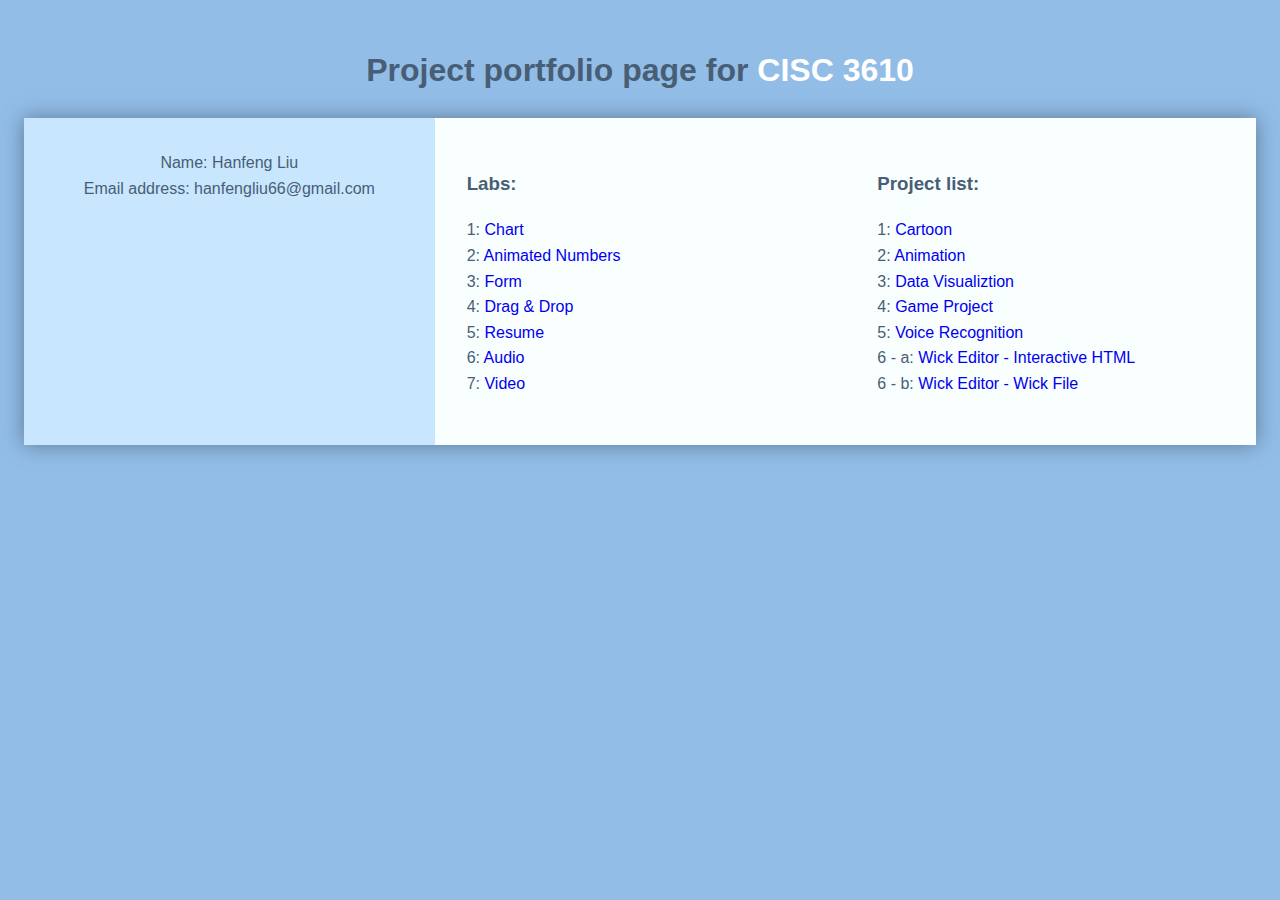
<file: index.html>
<!DOCTYPE html>
<html lang="en">
  <head>
    <meta charset="UTF-8" />
    <meta name="viewport" content="width=device-width, initial-scale=1.0" />
    <link rel="stylesheet" href="style.css" />
    <title>Project portfolio</title>
  </head>
  <body>
    <div class="contanter">
      <h1 class="title">Project portfolio page for <span>CISC 3610</span></h1>

      <div class="wrapper animated bounceInLeft">
        <div class="contact">
          <ul>
            <li>Name: Hanfeng Liu</li>
            <li>Email address: hanfengliu66@gmail.com</li>
          </ul>
        </div>
        <div class="flex">
          <div class="list">
            <h3>Labs:</h3>
            <ul>
              <li><span>1: </span><a href="./chart/index.html">Chart</a></li>
              <li>
                <span>2: </span
                ><a href="./numbers/index.html">Animated Numbers</a>
              </li>
              <li><span>3: </span><a href="./form/index.html">Form</a></li>
              <li>
                <span>4: </span
                ><a href="https://hanfengliu.itch.io/draganddrop"
                  >Drag & Drop</a
                >
              </li>
              <li><span>5: </span><a href="./Resume/index.html">Resume</a></li>
              <li><span>6: </span><a href="./audio/index.html">Audio</a></li>
              <li><span>7: </span><a href="./video/index.html">Video</a></li>
            </ul>
          </div>
          <div class="list">
            <h3>Project list:</h3>
            <ul>
              <li>
                <span>1: </span><a href="./cartoon/index.html">Cartoon</a>
              </li>
              <li>
                <span>2: </span><a href="./animation/index.html">Animation</a>
              </li>
              <li>
                <span>3: </span
                ><a href="./data visualiztion/index.html">Data Visualiztion</a>
              </li>
              <li>
                <span>4: </span
                ><a href="https://hanfengliu.itch.io/coincollecting"
                  >Game Project</a
                >
              </li>
               <li>
                <span>5: </span
                ><a href="./voice recognition/index.html"
                  >Voice Recognition</a
                >
              </li>
              <li>
                <span>6 - a: </span
                ><a href="./wick editor/vehicles.html"
                  >Wick Editor - Interactive HTML</a
                >
              </li>
              <li>
                <span>6 - b: </span
                ><a href="./wick editor/vehicles.wick"
                  >Wick Editor - Wick File</a
                >
              </li>
            </ul>
          </div>
        </div>
      </div>
    </div>
  </body>
</html>
</file>
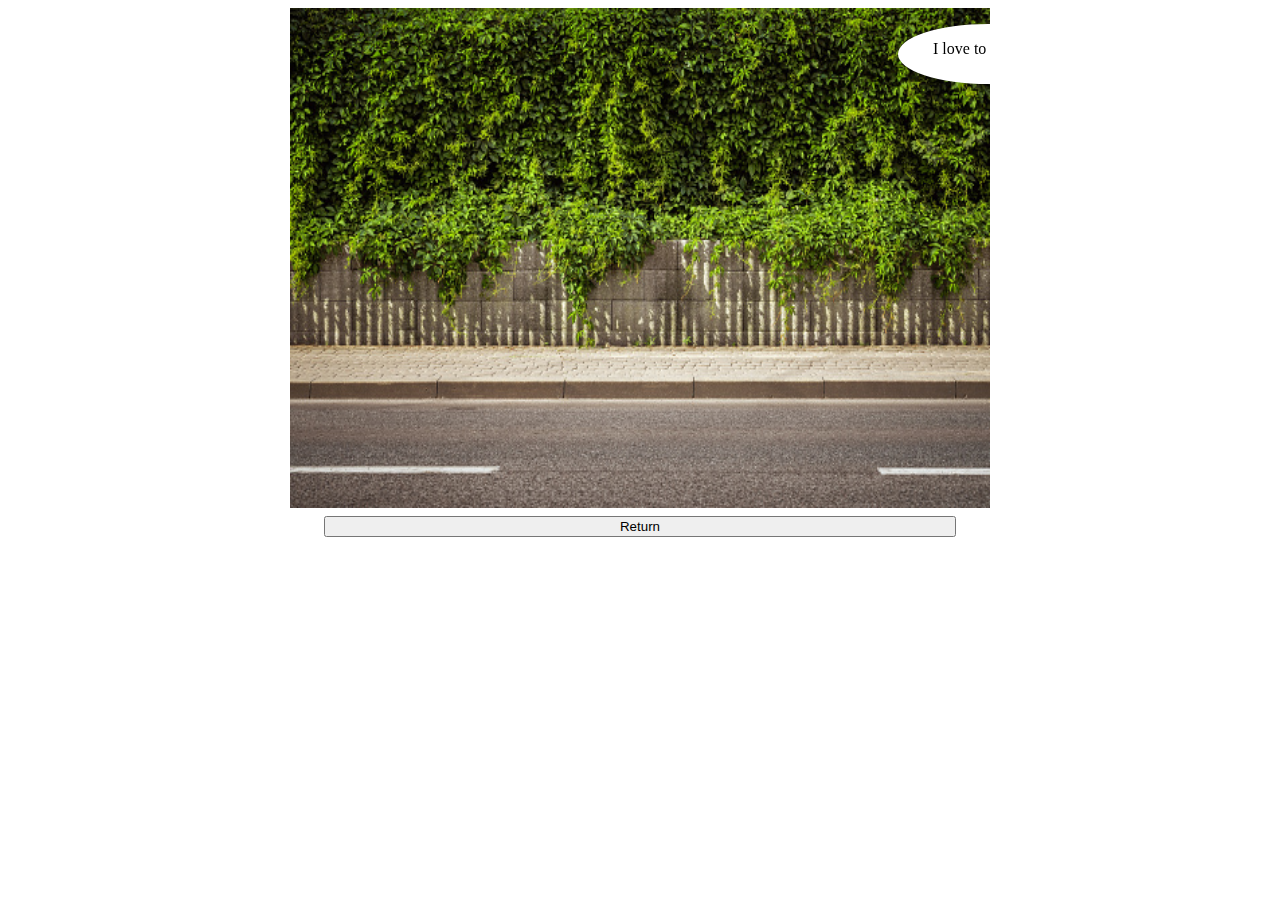
<file: animation/index.html>
<!DOCTYPE html>
<html lang="en">
<head>
    <meta charset="UTF-8">
    <meta http-equiv="X-UA-Compatible" content="IE=edge">
    <meta name="viewport" content="width=device-width, initial-scale=1.0">
    <link href="https://cdn.jsdelivr.net/npm/bootstrap@5.1.3/dist/css/bootstrap.min.css" rel="stylesheet"
        integrity="sha384-1BmE4kWBq78iYhFldvKuhfTAU6auU8tT94WrHftjDbrCEXSU1oBoqyl2QvZ6jIW3" crossorigin="anonymous">
    <link rel="stylesheet" href="css/style.css">
    <title>Animation</title>
</head>
<body>
    <canvas id="myCanvas" width="700" height="500"></canvas>
    <input id="return" type="button" value="Return" class="btn btn-primary btn-block">    
    <script src="js/animation.js"></script>
    <script src="js/spritesheet.js"></script>
</body>
</html>
</file>
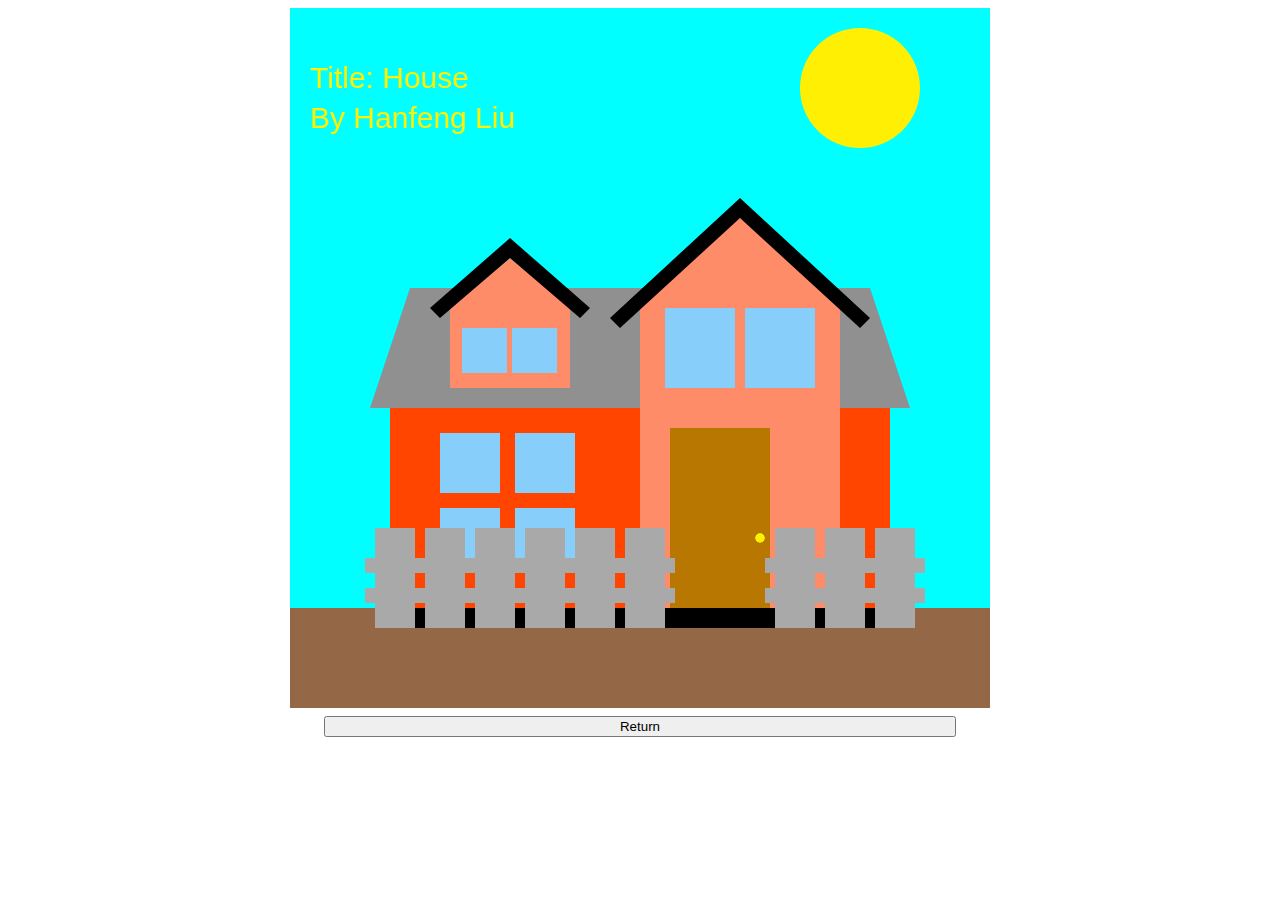
<file: cartoon/index.html>
<!DOCTYPE html>
<html lang="en">
<head>
    <meta charset="UTF-8">
    <meta http-equiv="X-UA-Compatible" content="IE=edge">
    <meta name="viewport" content="width=device-width, initial-scale=1.0">
    <link href="https://cdn.jsdelivr.net/npm/bootstrap@5.1.3/dist/css/bootstrap.min.css" rel="stylesheet"
        integrity="sha384-1BmE4kWBq78iYhFldvKuhfTAU6auU8tT94WrHftjDbrCEXSU1oBoqyl2QvZ6jIW3" crossorigin="anonymous">
    <link rel="stylesheet" href="css/style.css">
    <title>Cartoon</title>
</head>
<body>
    <canvas id="canvas" width="700" height="700"></canvas>
    <input id="return" type="button" value="Return" class="btn btn-primary btn-block">
    <script src="js/canvas.js"></script>
</body>
</html>
</file>
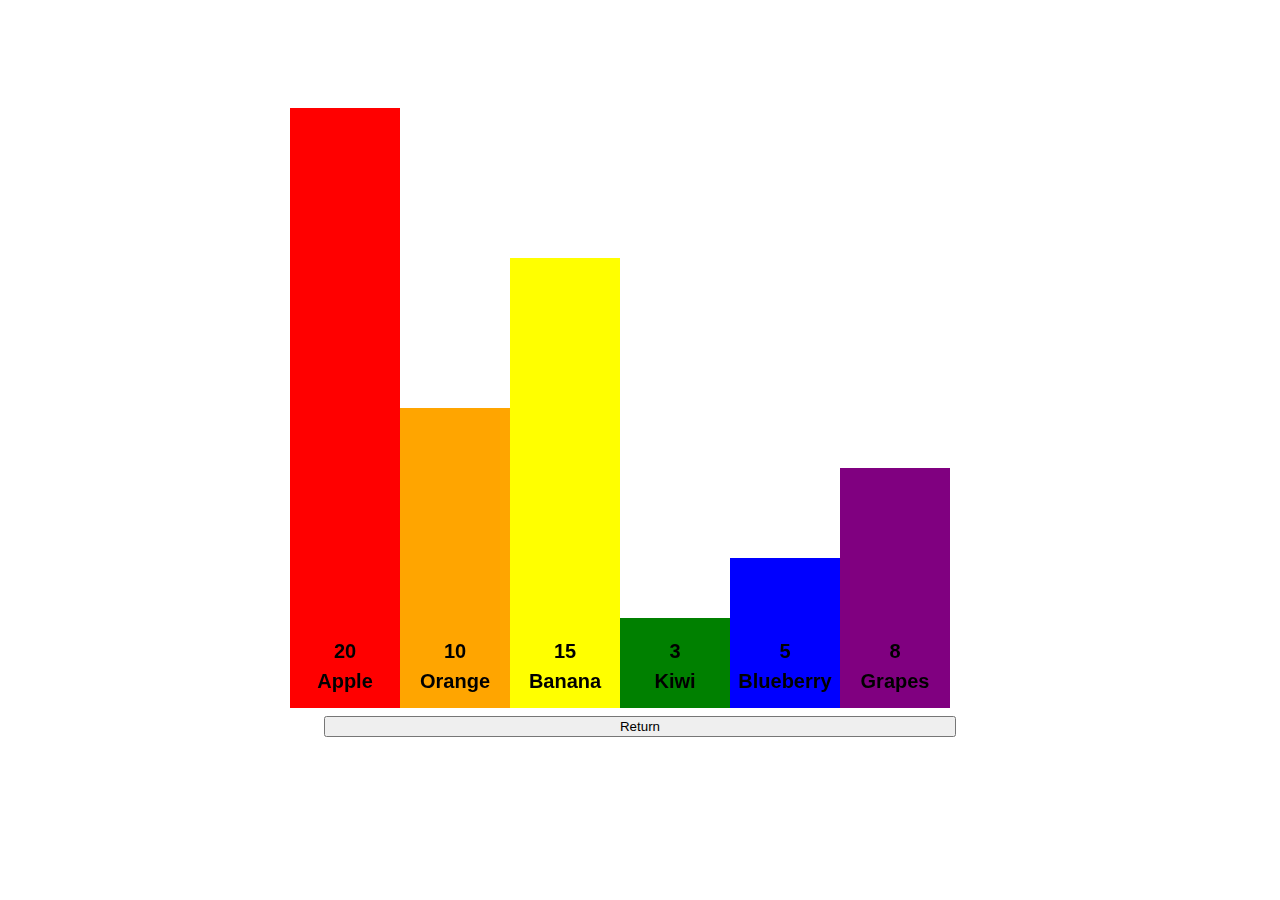
<file: chart/index.html>
<!DOCTYPE html>
<html lang="en">
<head>
    <meta charset="UTF-8">
    <meta http-equiv="X-UA-Compatible" content="IE=edge">
    <meta name="viewport" content="width=device-width, initial-scale=1.0">
    <link href="https://cdn.jsdelivr.net/npm/bootstrap@5.1.3/dist/css/bootstrap.min.css" rel="stylesheet"
        integrity="sha384-1BmE4kWBq78iYhFldvKuhfTAU6auU8tT94WrHftjDbrCEXSU1oBoqyl2QvZ6jIW3" crossorigin="anonymous">
    <link rel="stylesheet" href="css/style.css">
    <title>Chart</title>
</head>
<body>
    <canvas id="canvas" width="700" height="700"></canvas>
    <input id="return" type="button" value="Return" class="btn btn-primary btn-block">
    <script src="js/chart.js"></script>
</body>
</html>
</file>
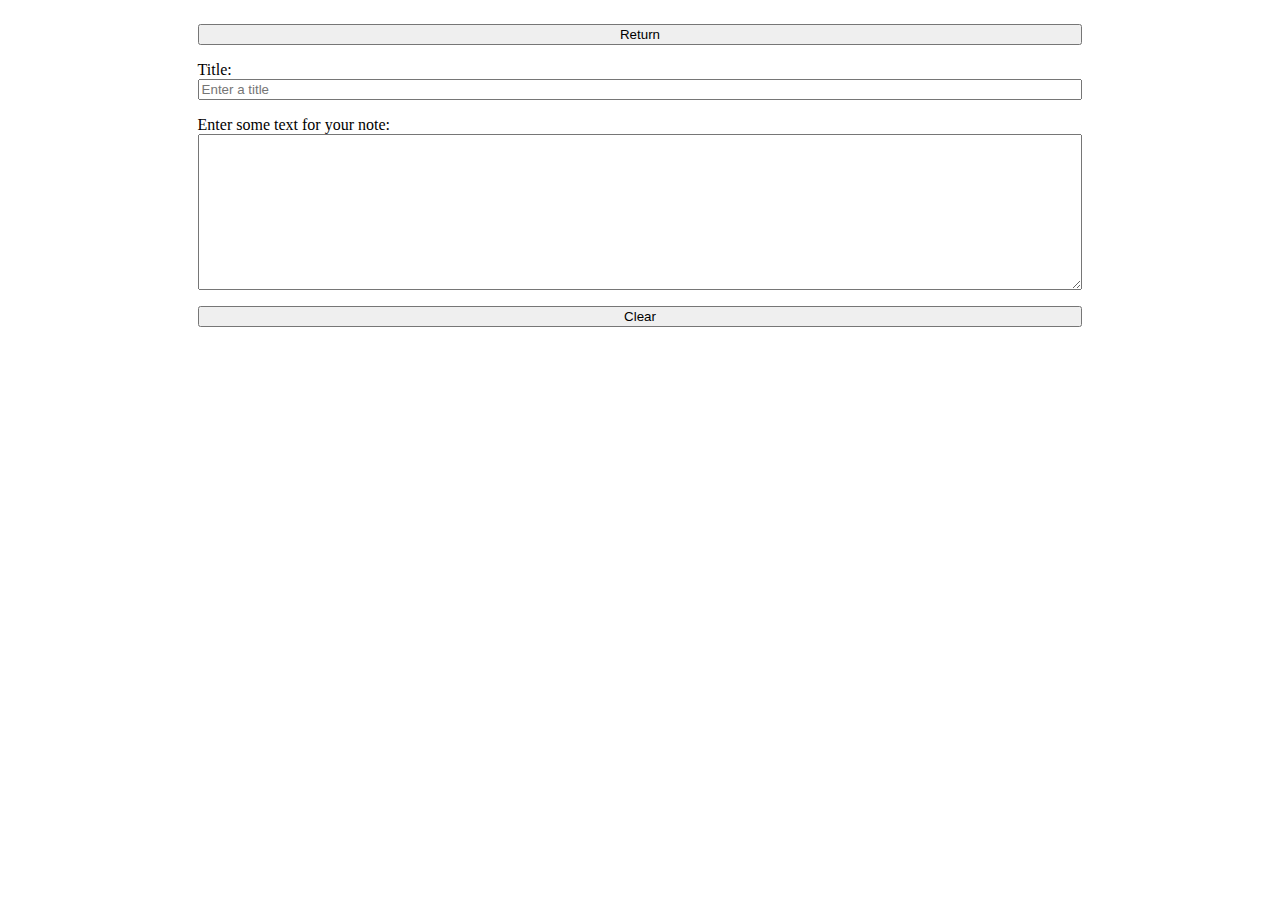
<file: form/index.html>
<!DOCTYPE html>
<html lang="en">
<head>
    <meta charset="UTF-8">
    <meta http-equiv="X-UA-Compatible" content="IE=edge">
    <meta name="viewport" content="width=device-width, initial-scale=1.0">
    <link href="https://cdn.jsdelivr.net/npm/bootstrap@5.1.3/dist/css/bootstrap.min.css" rel="stylesheet"
        integrity="sha384-1BmE4kWBq78iYhFldvKuhfTAU6auU8tT94WrHftjDbrCEXSU1oBoqyl2QvZ6jIW3" crossorigin="anonymous">
    <link rel="stylesheet" href="css/style.css">
    <title>Notebook</title>
</head>
<body>
    <div>
        <input id="return" type="button" value="Return" class="btn btn-primary btn-block">
    </div>
    <form>
        <div>
            <label>Title:</label>
            <input type="text" id="title" placeholder="Enter a title" maxlength = "40">
        </div>
        <div>
            <label>Enter some text for your note:</label>
            <textarea id="text" rows="10" cols="80"></textarea>
        </div>
        <div>
			<input type="button" value="Clear" id="button">	
        </div>
      </form>
      <script src="js/main.js"></script>
</body>
</html>
</file>
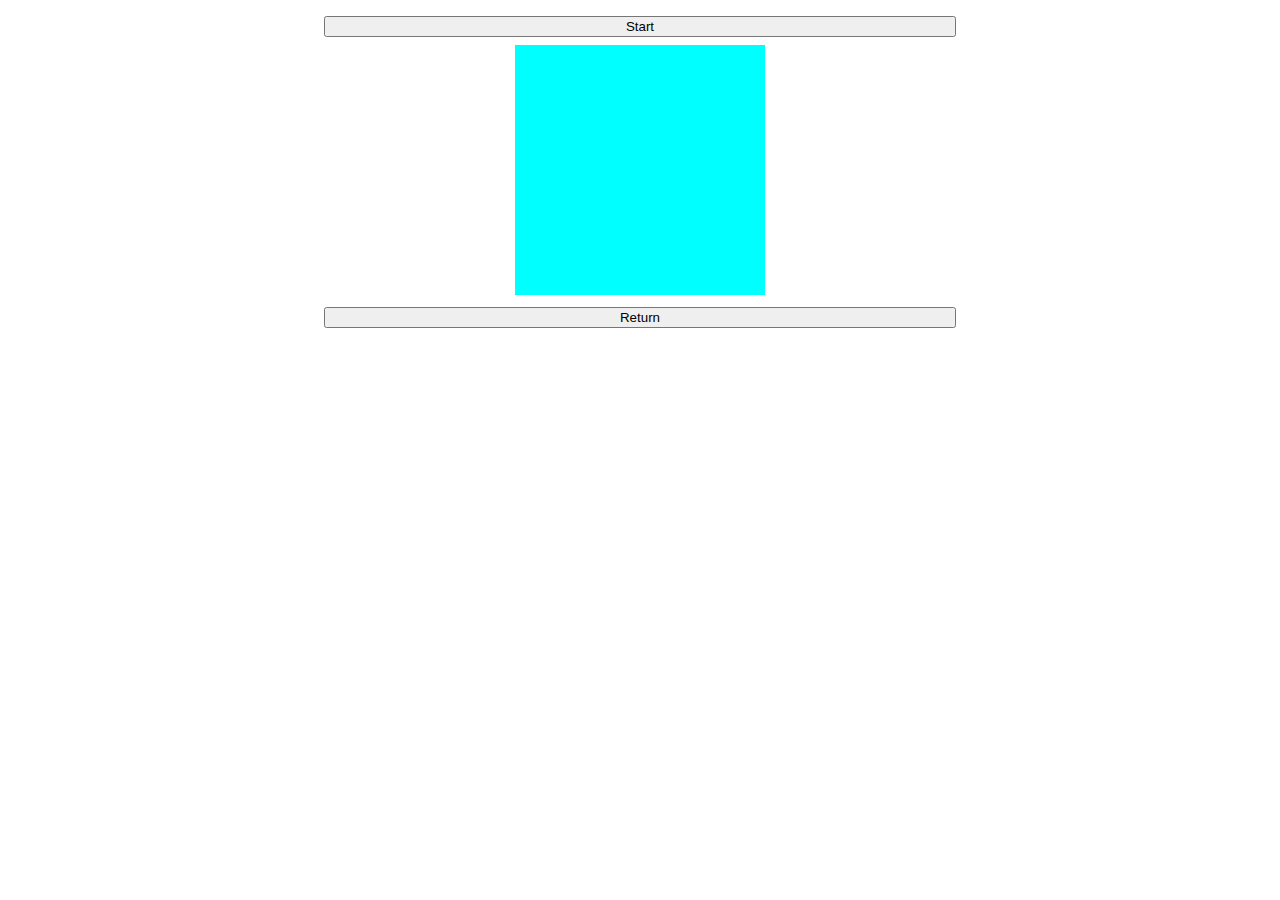
<file: numbers/index.html>
<!DOCTYPE html>
<html lang="en">
<head>
    <meta charset="UTF-8">
    <meta http-equiv="X-UA-Compatible" content="IE=edge">
    <meta name="viewport" content="width=device-width, initial-scale=1.0">
    <link href="https://cdn.jsdelivr.net/npm/bootstrap@5.1.3/dist/css/bootstrap.min.css" rel="stylesheet"
        integrity="sha384-1BmE4kWBq78iYhFldvKuhfTAU6auU8tT94WrHftjDbrCEXSU1oBoqyl2QvZ6jIW3" crossorigin="anonymous">
    <link rel="stylesheet" href="css/style.css">
    <title>Numbers</title>
</head>
<body>
    <input id="start" type="button" value="Start" class="btn btn-primary btn-block" style="width: 50%; margin: 0.5rem;">
    <div id="scene" style = "text-align:center;">
        <canvas id="myCanvas" width="250" height="250"></canvas>
    </div><input id="return" type="button" value="Return" class="btn btn-primary btn-block">
    <script src="js/numbers.js"></script>
    <script src="js/main.js"></script>
</body>
</html>
</file>
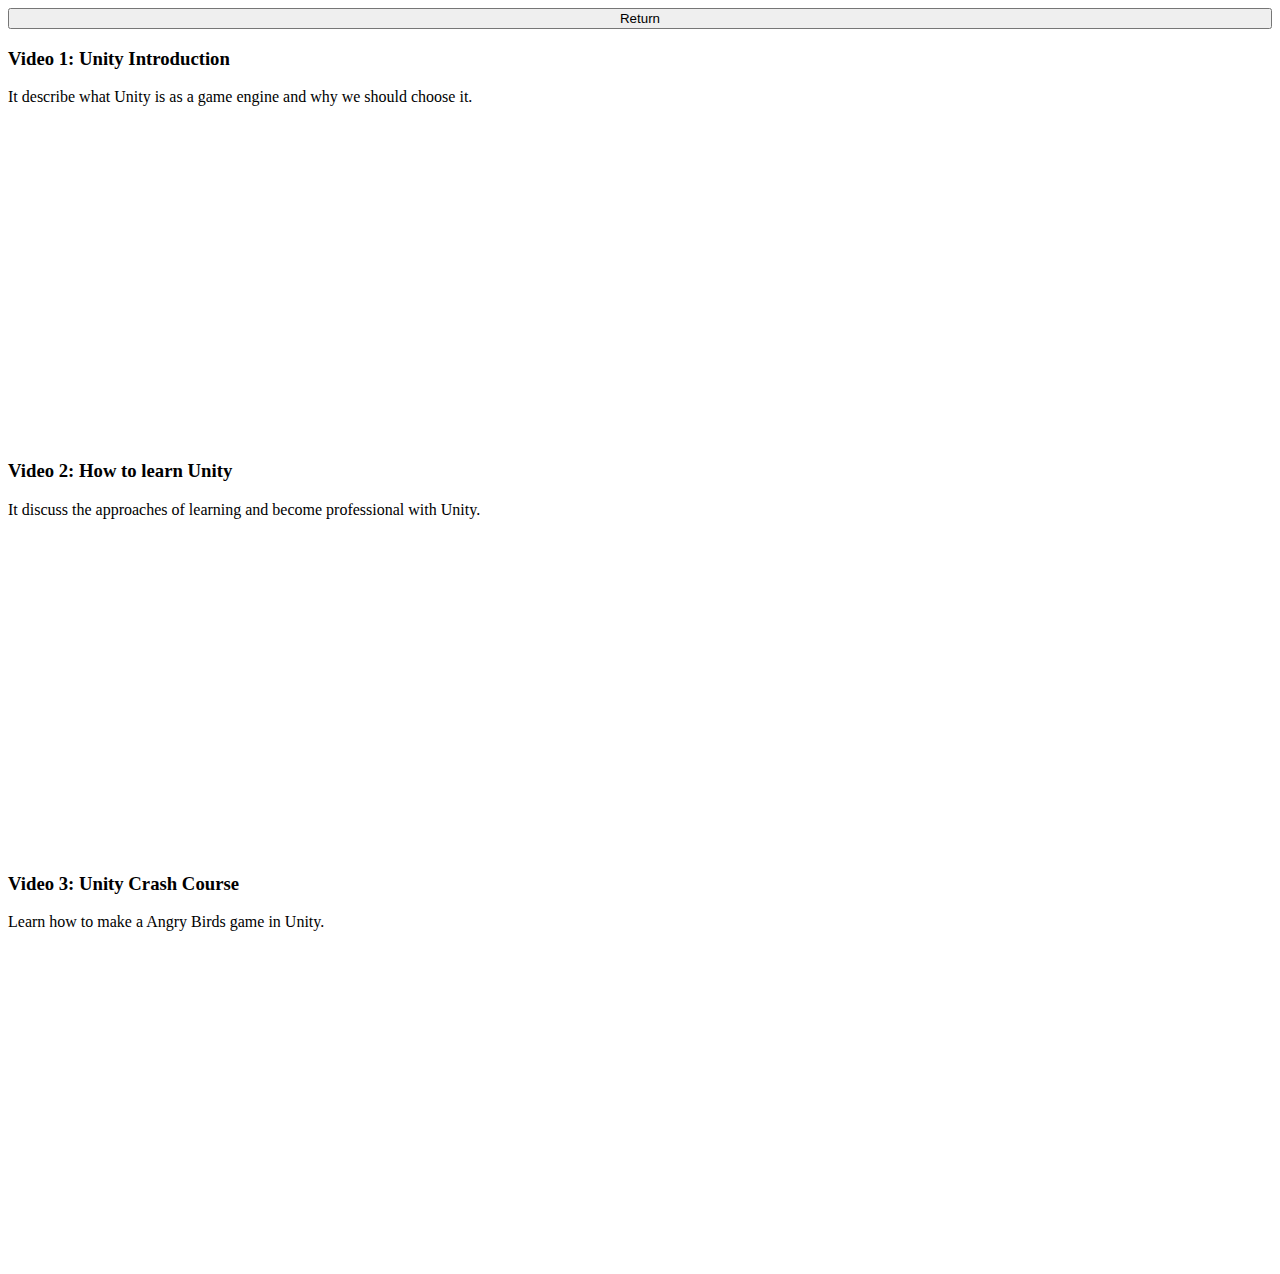
<file: video/index.html>
<!DOCTYPE html>
<html lang="en">
  <head>
    <meta charset="UTF-8" />
    <meta http-equiv="X-UA-Compatible" content="IE=edge" />
    <meta name="viewport" content="width=device-width, initial-scale=1.0" />
    <link
      href="https://cdn.jsdelivr.net/npm/bootstrap@5.2.0-beta1/dist/css/bootstrap.min.css"
      rel="stylesheet"
      integrity="sha384-0evHe/X+R7YkIZDRvuzKMRqM+OrBnVFBL6DOitfPri4tjfHxaWutUpFmBp4vmVor"
      crossorigin="anonymous"
    />
    <style>
      div {
        display: flex;
        flex-direction: column;
        width: 100%;
        padding: auto;
      }
    </style>
    <title>Video</title>
  </head>
  <body class="container d-flex flex-column align-items-center mt-4 mb-5">
    <div>
      <input
        id="return"
        type="button"
        value="Return"
        class="btn btn-primary btn-block mb-3"
      />
    </div>
    <section class="mb-5">
      <h3>Video 1: Unity Introduction</h3>
      <p>
        It describe what Unity is as a game engine and why we should choose it.
      </p>
      <iframe
        width="560"
        height="315"
        src="https://www.youtube.com/embed/4m5VgFCpmW4"
        title="YouTube video player"
        frameborder="0"
        allow="accelerometer; autoplay; clipboard-write; encrypted-media; gyroscope; picture-in-picture"
        allowfullscreen
      ></iframe>
    </section>
    <section class="mb-5">
      <h3>Video 2: How to learn Unity</h3>
      <p>
        It discuss the approaches of learning and become professional with
        Unity.
      </p>
      <iframe
        width="560"
        height="315"
        src="https://www.youtube.com/embed/vFjXKOXdgGo"
        title="YouTube video player"
        frameborder="0"
        allow="accelerometer; autoplay; clipboard-write; encrypted-media; gyroscope; picture-in-picture"
        allowfullscreen
      ></iframe>
    </section>
    <section class="mb-5">
      <h3>Video 3: Unity Crash Course</h3>
      <p>Learn how to make a Angry Birds game in Unity.</p>
      <iframe
        width="560"
        height="315"
        src="https://www.youtube.com/embed/Lu76c85LhGY"
        title="YouTube video player"
        frameborder="0"
        allow="accelerometer; autoplay; clipboard-write; encrypted-media; gyroscope; picture-in-picture"
        allowfullscreen
      ></iframe>
    </section>
  </body>
  <script>
    const backToHomePage = document.querySelector("#return");
    backToHomePage.addEventListener("click", (e) => {
      window.location.replace("../index.html");
    });
  </script>
</html>
</file>
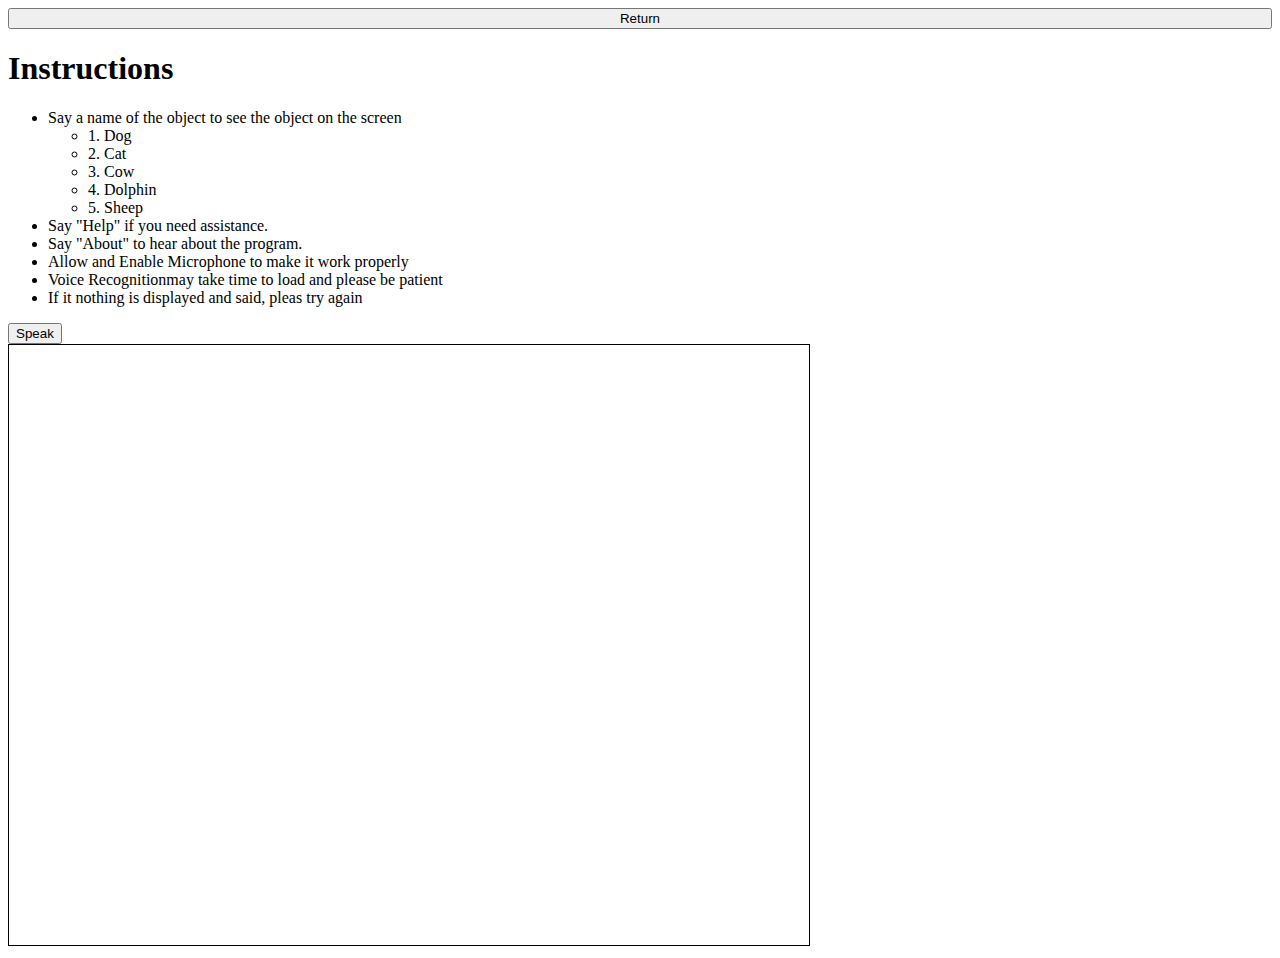
<file: voice recognition/index.html>
<!DOCTYPE html>
<html>
  <head>
    <meta charset="UTF-8" />
    <meta http-equiv="X-UA-Compatible" content="IE=edge" />
    <meta name="viewport" content="width=device-width, initial-scale=1.0" />
    <link
      href="https://cdn.jsdelivr.net/npm/bootstrap@5.2.0-beta1/dist/css/bootstrap.min.css"
      rel="stylesheet"
      integrity="sha384-0evHe/X+R7YkIZDRvuzKMRqM+OrBnVFBL6DOitfPri4tjfHxaWutUpFmBp4vmVor"
      crossorigin="anonymous"
    />
    <title>Voice Recognition</title>
    <style>
      canvas {
        border: 1px solid black;
        width: 800px;
        height: 600px;
      }
      #return {
        display: flex;
        flex-direction: column;
        width: 100%;
        padding: auto;
      }
    </style>
  </head>
  <body class="container">
    <div>
      <input
        id="return"
        type="button"
        value="Return"
        class="btn btn-primary btn-block mb-3"
      />
    </div>
    <section class="mt-3">
      <h1>Instructions</h1>
      <ul class="list-unstyled">
        <li class="list-item">
          Say a name of the object to see the object on the screen
        </li>
        <ul class="list mb-3">
          <li>1. Dog</li>
          <li>2. Cat</li>
          <li>3. Cow</li>
          <li>4. Dolphin</li>
          <li>5. Sheep</li>
        </ul>
        <li>Say "Help" if you need assistance.</li>
        <li>Say "About" to hear about the program.</li>
        <li>Allow and Enable Microphone to make it work properly</li>
        <li>Voice Recognitionmay take time to load and please be patient</li>
        <li>If it nothing is displayed and said, pleas try again</li>
      </ul>
    </section>
    <section>
      <button class="btn btn-primary btn-block mb-3" type="button" id="button">
        Speak
      </button>
      <section>
        <canvas id="canvas">
          <output name="result" for="canvas"></output>
        </canvas>
      </section>
    </section>

    <script>
      const backToHomePage = document.querySelector("#return");
      backToHomePage.addEventListener("click", (e) => {
        window.location.replace("../index.html");
      });

      const canvas = document.getElementById("canvas");
      const ctx = canvas.getContext("2d");
      const image = new Image();
      const btn = document.querySelector("#button");
      let text;

      const recognition = new webkitSpeechRecognition();
      recognition.continuous = false;
      recognition.interimResults = false;
      recognition.lang = "en-US";
      recognition.maxAlternatives = 1;

      var grammar =
        "#JSGF V1.0; grammar animal; public <animal> = dog | cat | cow | dolphin | sheep | help | about;";

      var SpeechGrammarList = new webkitSpeechGrammarList();
      SpeechGrammarList.addFromString(grammar, 1);
      recognition.grammars = SpeechGrammarList;

      btn.addEventListener("click", () => {
        if (btn.textContent === "Speak") {
          btn.textContent = "Speak";
          recognition.stop();
        } else {
          btn.textContent = "Stop";
          recognition.start();
        }
      });

      const synth = window.speechSynthesis;

      recognition.onresult = (e) => {
        const transcript = e.results[0][0].transcript;
        if (transcript === "help") {
          recognition.stop();
          btn.textContent = "Start";

          text = new SpeechSynthesisUtterance(
            "Say a name of the object on the screen. Say 'about', to hear about the program."
          );
          synth.speak(text);
        } else if (transcript === "about") {
          recognition.stop();
          btn.textContent = "Start";

          text = new SpeechSynthesisUtterance(
            "Created by Hanfeng Liu, Copyright:2022"
          );
          synth.speak(text);
        } else if (transcript === "dog") {
          recognition.stop();
          btn.textContent = "Start";
          ctx.clearRect(0, 0, canvas.width, canvas.height);

          image.src = "img/dog.jpg";
          image.onload = function () {
            canvas.width = this.naturalWidth;
            canvas.height = this.naturalHeight;
            ctx.drawImage(image, 0, 0);
          };
        } else if (transcript === "cat") {
          recognition.stop();
          btn.textContent = "Start";
          ctx.clearRect(0, 0, canvas.width, canvas.height);

          image.src = "img/cat.jpg";
          image.onload = function () {
            canvas.width = this.naturalWidth;
            canvas.height = this.naturalHeight;
            ctx.drawImage(image, 0, 0);
          };
        } else if (transcript === "cow") {
          recognition.stop();
          btn.textContent = "Start";
          ctx.clearRect(0, 0, canvas.width, canvas.height);

          image.src = "img/cow.jpg";
          image.onload = function () {
            canvas.width = this.naturalWidth;
            canvas.height = this.naturalHeight;
            ctx.drawImage(image, 0, 0);
          };
        } else if (transcript === "dolphin") {
          recognition.stop();
          btn.textContent = "Start";
          ctx.clearRect(0, 0, canvas.width, canvas.height);

          image.src = "img/dolphin.jpg";
          image.onload = function () {
            canvas.width = this.naturalWidth;
            canvas.height = this.naturalHeight;
            ctx.drawImage(image, 0, 0);
          };
        } else if (transcript === "sheep") {
          recognition.stop();
          btn.textContent = "Start";
          ctx.clearRect(0, 0, canvas.width, canvas.height);

          image.src = "img/sheep.jpg";
          image.onload = function () {
            canvas.width = this.naturalWidth;
            canvas.height = this.naturalHeight;
            ctx.drawImage(image, 0, 0);
          };
        } else {
          recognition.stop();
          btn.textContent = "Start";

          text = new SpeechSynthesisUtterance(
            "Not recognize and please try again."
          );
          synth.speak(text);
        }
      };
    </script>
  </body>
</html>
</file>
<file: style.css>
*{
	box-sizing: border-box;
}

body{
	background: #92bde7;
	color: #485e74;
	line-height: 1.6;
	font-family: 'Segoe UI', Tahoma, Geneva, Verdana, sans-serif;
	padding: 1em;
}

.container{
	max-width: 1000px;
	margin-left: auto;
	margin-right: auto;
	padding: 1em;
}

ul{
	list-style: none;
	padding: 0;
}

a{
	text-decoration: none;
}

.title{
	text-align: center;
}

.title span{
	color: #fff;
}

.wrapper{
	box-shadow: 0 0 20px 0 rgba(72,94,116,0.7)
}

.contact{
	background: #c9e6ff;
	padding: 2em;
}

.contact ul{
	text-align: center;
	margin: 0 0 1rem 0;
}

.list{
	background: #f9feff;
	padding: 1em 2em;
}

.flex{
	display: flex;
	flex-direction: column;
}

/* Large Screen*/
@media(min-width: 650px){
	.wrapper{
		display: grid;
		grid-template-columns: 1fr 2fr;
	}

	.contact{
		padding: 2em;
	}

	.flex{
		flex-direction: row;
		padding: 0;
	}
	
	.list{
		padding: 2em;
		width: 50%;
	}

	.name ul{
		text-align: left;
	}
}
</file>
<file: animation/css/style.css>
body{
    display: flex;
    flex-direction: column;
    align-items: center;
}

input{
    width: 50%; 
    margin: 0.5rem;
}
</file>
<file: cartoon/css/style.css>
body{
    display: flex;
    flex-direction: column;
    align-items: center;
}

input{
    width: 50%; 
    margin: 0.5rem;
}
</file>
<file: chart/css/style.css>
body{
    display: flex;
    flex-direction: column;
    align-items: center;
}

input{
    width: 50%; 
    margin: 0.5rem;
}
</file>
<file: form/css/style.css>
div{
    display: flex;
    flex-direction: column;
    width: 70%;
    padding-left: 15%;
    padding-top: 1em;
}
</file>
<file: numbers/css/style.css>
body{
    display: flex;
    flex-direction: column;
    align-items: center;
}

input{
    width: 50%; 
    margin: 0.5rem;
}

#myCanvas{
    background-color: aqua;
}
</file>
